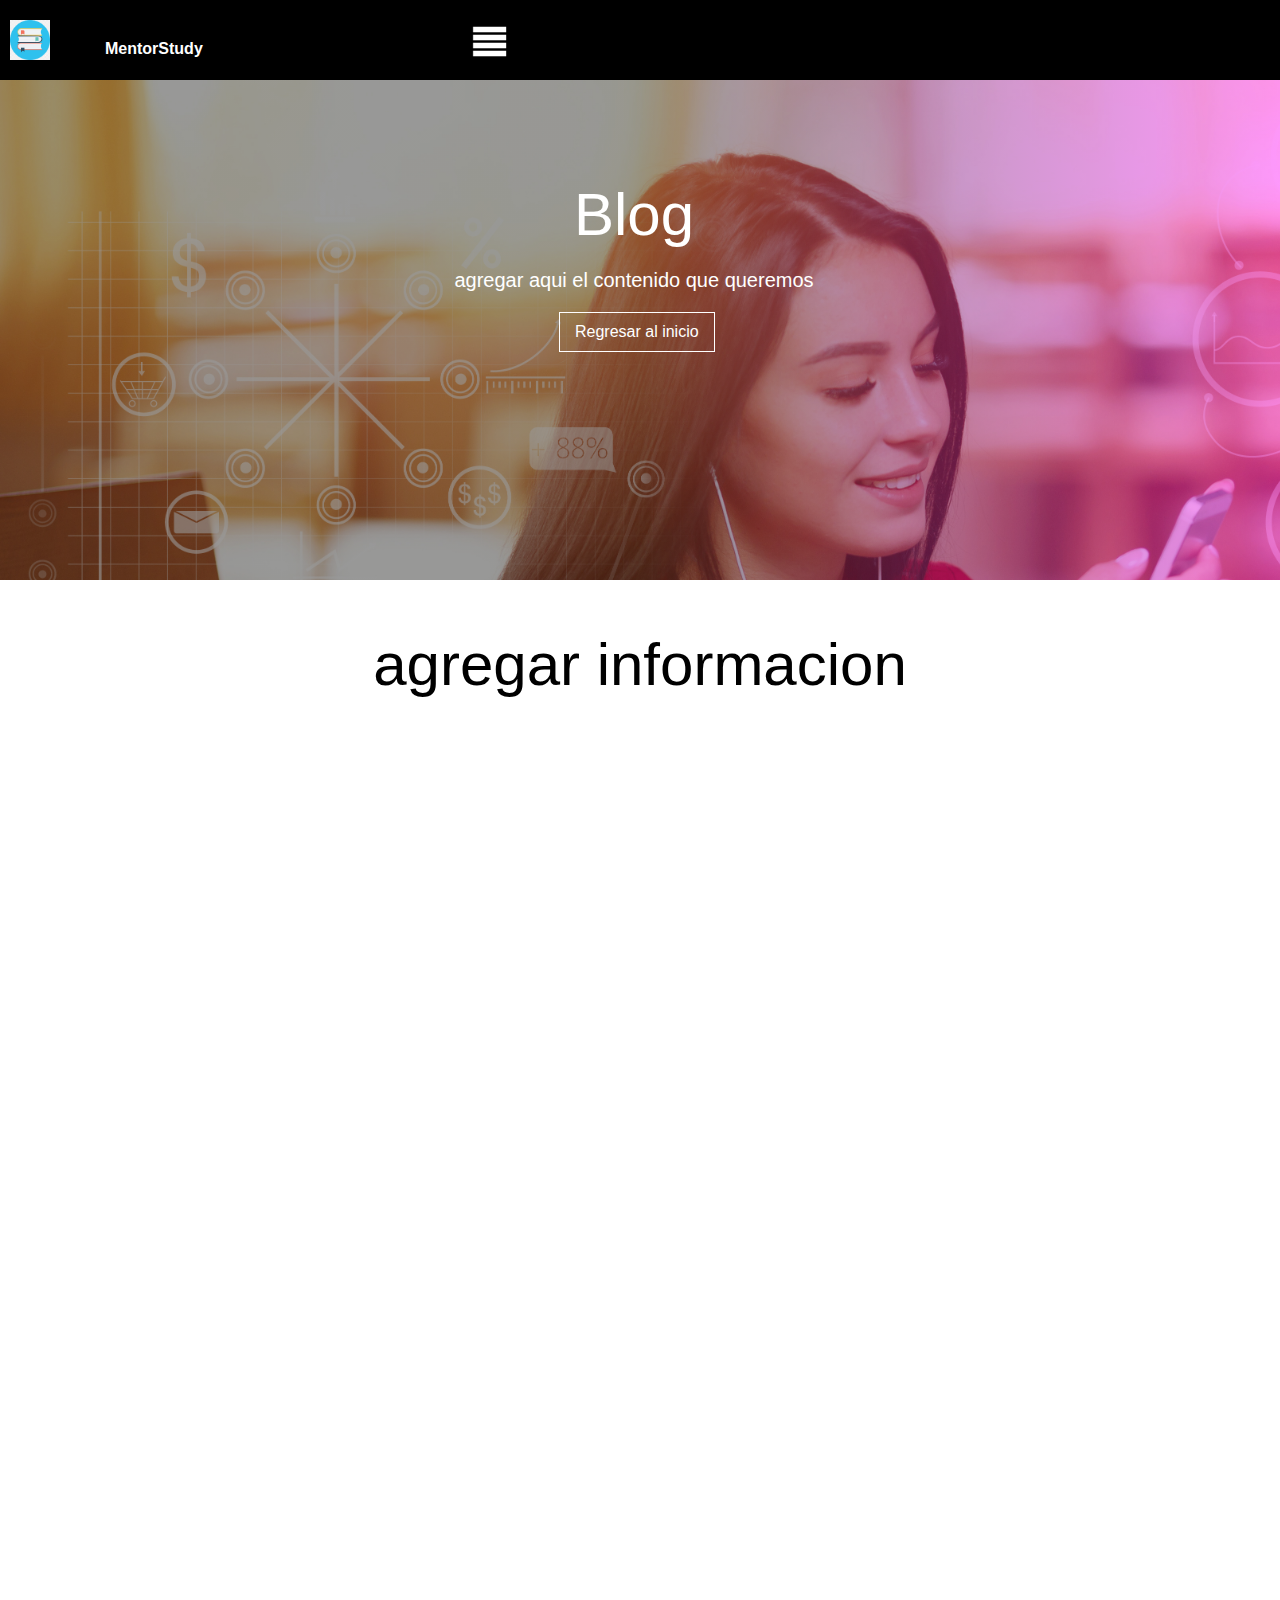
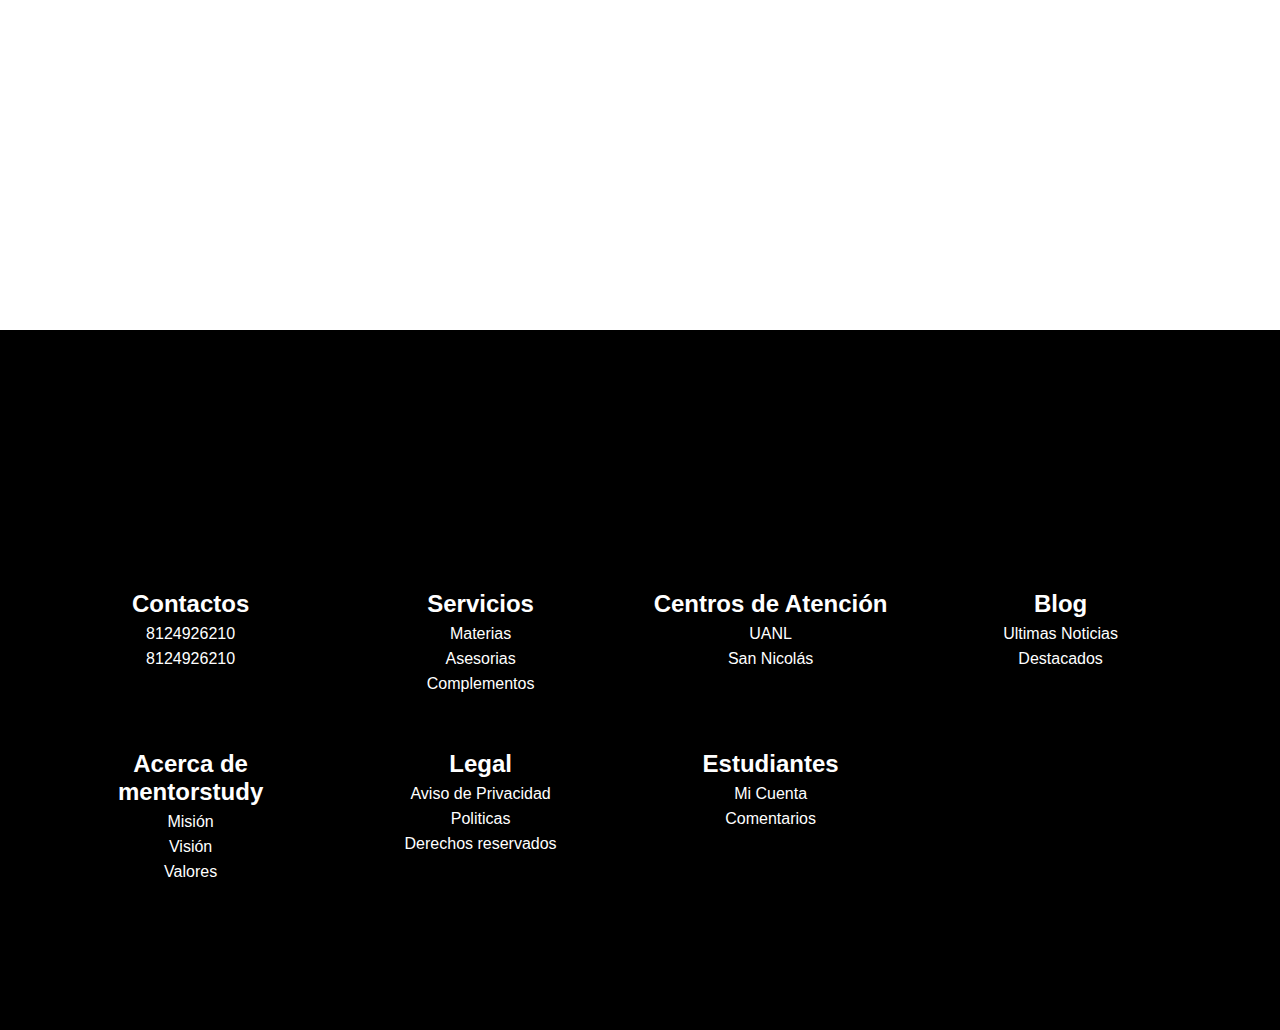
<file: Mentor Study/blog.html>
<!DOCTYPE html>
<html lang="es">

<head>
	<meta charset="utf-8">
	<title>MentorStudy - Blog</title>
    <link rel="stylesheet" href="css/css1.css">
</head>

<body>

<header>
	<div class="contenedor-header">
		<div class="icon-titulo">
        	<a href="index.html"><img src="icon/icon1.png" alt="icono del titulo"></a>  
           	<a class="fast" href="index.html"><h4>MentorStudy</h4></a>  
			<div class="header-menu">
				<ul class="nav">
					<li><a href="index.html"><img src="icon/icon2.png" alt="icono del menu"></a>
                    	<ul>
        					<li><a href="index.html">Inicio</a></li>
    						<li><a href="servicios.html">Servicios</a></li>
    						<li><a href="blog.html">Blog</a></li>
    						<li><a href="contacto.html">Contacto</a></li>
                		</ul>
					</li>
				</ul>
			</div>
		</div>   
	</div>   
</header>



<!-- Blog --> 
<div class="contenedor-portada3">
	<div class="gradiente3"></div>
    <div class="contenedor-texto3">
    	<div class="texto3">
   	    		<h1>Blog</h1>
        		<p>agregar aqui el contenido que queremos</p>
        		<a href="index.html"><button>Regresar al inicio</button></a>
        </div>
    </div>
</div>

<div class="separacion-blanco">
	<div class="contenido">
		<h1>agregar informacion</h1><br>
        

	</div>
</div>

<div class="separacion"></div>


<!-- Pie de paguina  -->
<div class="pie">
    <div class="pie-texto">
    	<div class="separacion1">
   	    		<h2>Contactos</h2>
                    <ul>
                    <li>8124926210</li>
                    <li>8124926210</li>
                    </ul>
            </div>

        <div class="separacion1">
                    <h2>Servicios</h2>
                    <ul>
                    <li>Materias</li>
                    <li>Asesorias</li>
                    <li>Complementos</li>
                    </ul>
            </div>

        <div class="separacion1">
                    <h2>Centros de Atención</h2>
                    <ul>
                    <li>UANL</li>
                    <li>San Nicolás</li>
                    </ul>
            </div>

        <div class="separacion1">
                    <h2>Blog</h2>
                    <ul>
                    <li>Ultimas Noticias</li>
                    <li>Destacados</li>
                    </ul>
            </div>

   		<div class="separacion1">
   	    		<h2>Acerca de mentorstudy</h2>
        		<ul>
                <li>Misión</li>
                <li>Visión</li>
                <li>Valores</li>
                </ul>
    	</div>

   		<div class="separacion1">
   	    		<h2>Legal</h2>
        		<ul>
                <li>Aviso de Privacidad</li>
                <li>Politicas</li>
                <li>Derechos reservados</li>
                </ul>
    	</div>

    	<div class="separacion1">
   	    		<h2>Estudiantes</h2>
        		<ul>
                <li>Mi Cuenta</li>
                <li>Comentarios</li>
                </ul>
    	</div>
	</div>
</div>

</body>
</html>
</file>
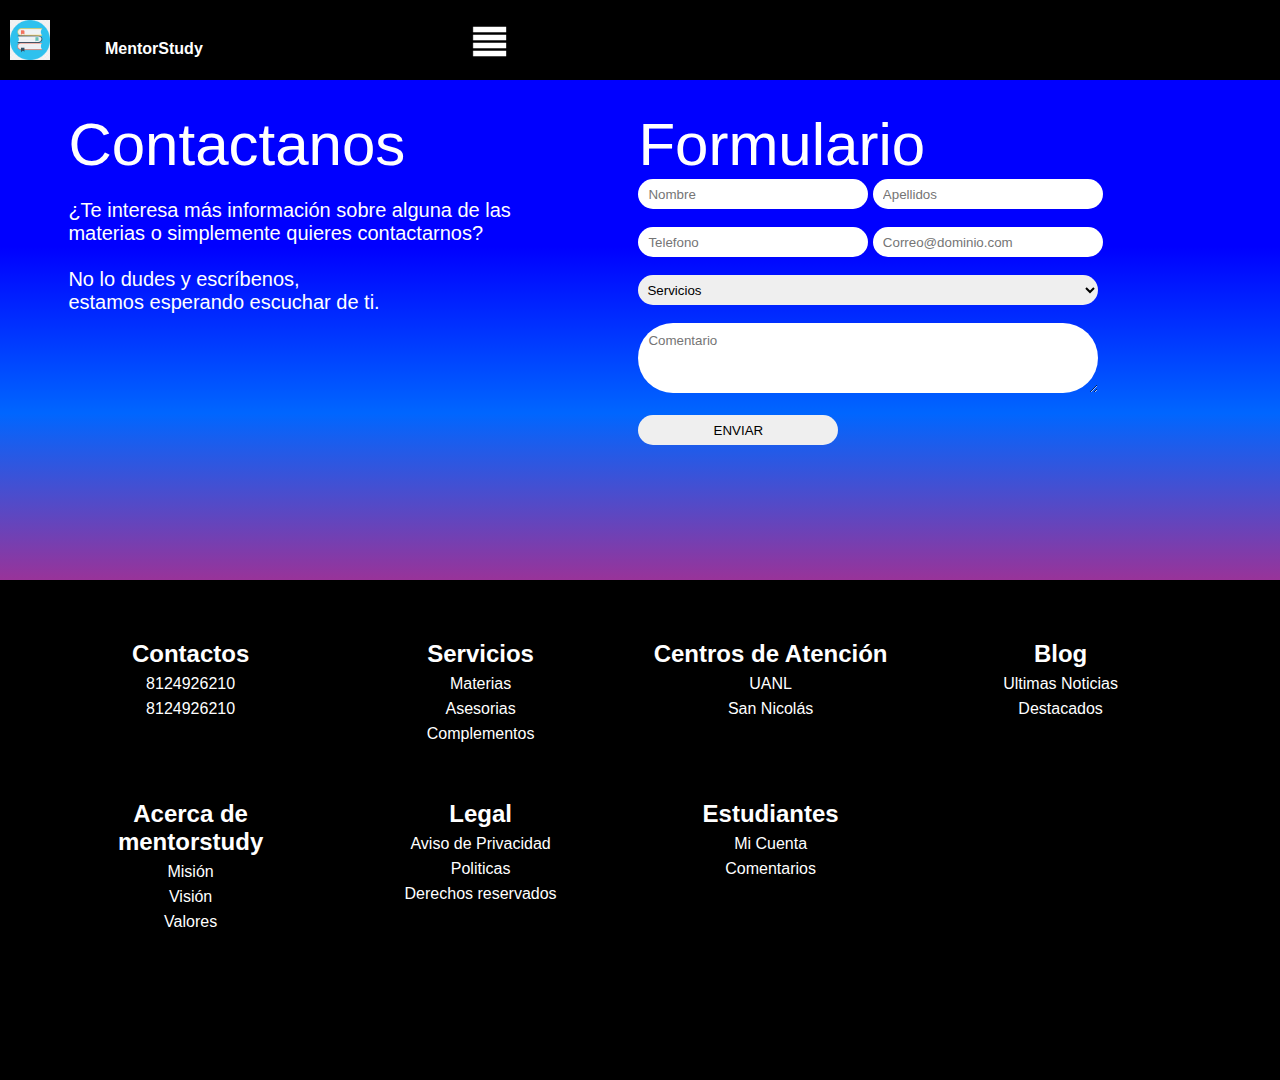
<file: Mentor Study/contacto.html>
<!DOCTYPE html>
<html lang="es">

<head>
	<meta charset="utf-8">
	<title>MentorStudy- Contacto</title>
    <link rel="stylesheet" href="css/css1.css">
</head>

<body>

<header>
	<div class="contenedor-header">
		<div class="icon-titulo">
        	<a href="index.html"><img src="icon/icon1.png" alt="icono del titulo"></a>  
           	<a class="fast" href="index.html"><h4>MentorStudy</h4></a>  
			<div class="header-menu">
				<ul class="nav">
					<li><a href="index.html"><img src="icon/icon2.png" alt="icono del menu"></a>
                    	<ul>
        					<li><a href="index.html">Inicio</a></li>
    						<li><a href="servicios.html">Servicios</a></li>
    						<li><a href="blog.html">Blog</a></li>
    						<li><a href="contacto.html">Contacto</a></li>
                		</ul>
					</li>
				</ul>
			</div>
		</div>   
	</div>   
</header>

<!-- Contactanos --> 
<div class="contactanos">
	<div class="gradiente5"></div>
    <div class="contenedor-texto4">
    	<div class="texto4">
   	    		<h1>Contactanos</h1>
        		<p>¿Te interesa más información sobre alguna de las materias o simplemente quieres contactarnos?<br><br>
					No lo dudes y escríbenos,<br>estamos esperando escuchar de ti.
				</p>
		</div>

		<div class="formulario">
   	    		<h1>Formulario</h1>
                <form action="enlace2.php" method="post">
        		<input type="text" name="Nombre" placeholder="Nombre" required>
                <input type="text" name="Apellidos" placeholder="Apellidos" required><br><br>
                <input type="text" name="Telefono" placeholder="Telefono" required>
                <input type="text" name="Correo" placeholder="Correo@dominio.com" required><br><br>
                <select name="formulario_opcion" placeholder="Selecciona una opcion"> 
                <option value="">Servicios</option>
                <option value="">Atencion al cliente</option>
                <option value="">Soporte</option>
                </select><br><br>
                <textarea name="Comentario" placeholder="Comentario" required></textarea>
                <br><br>
                <button type="submit" name="botonenvio" value="Enviar">ENVIAR</button>
                </form>
		</div>
	</div>
</div>

<!-- Pie de paguina  -->
<div class="pie">
    <div class="pie-texto">
    	<div class="separacion1">
   	    		<h2>Contactos</h2>
                    <ul>
                    <li>8124926210</li>
                    <li>8124926210</li>
                    </ul>
            </div>

        <div class="separacion1">
                    <h2>Servicios</h2>
                    <ul>
                    <li>Materias</li>
                    <li>Asesorias</li>
                    <li>Complementos</li>
                    </ul>
            </div>

        <div class="separacion1">
                    <h2>Centros de Atención</h2>
                    <ul>
                    <li>UANL</li>
                    <li>San Nicolás</li>
                    </ul>
            </div>

        <div class="separacion1">
                    <h2>Blog</h2>
                    <ul>
                    <li>Ultimas Noticias</li>
                    <li>Destacados</li>
                    </ul>
            </div>

   		<div class="separacion1">
   	    		<h2>Acerca de mentorstudy</h2>
        		<ul>
                <li>Misión</li>
                <li>Visión</li>
                <li>Valores</li>
                </ul>
    	</div>

   		<div class="separacion1">
   	    		<h2>Legal</h2>
        		<ul>
                <li>Aviso de Privacidad</li>
                <li>Politicas</li>
                <li>Derechos reservados</li>
                </ul>
    	</div>

    	<div class="separacion1">
   	    		<h2>Estudiantes</h2>
        		<ul>
                <li>Mi Cuenta</li>
                <li>Comentarios</li>
                </ul>
    	</div>
	</div>
</div>

</body>
</html>
</file>
<file: Mentor Study/css/css1.css>
@charset "utf-8";
/* CSS Document */
*{
	margin: 0;
	padding: 0;
	box-sizing: border-box;
	font-family: Arial, Helvetica, sans-serif;
	}
	
/*Cabecera*/
header{
	height: 80px;
	width: 100%;
	background: black;
	position: relative;
	}
.contenerdor-header{
	width:100%;
	max-height:1200px;
	height: 80px;
	}
	
.icon-titulo{
	display: flex;
	width: 100%;	 
}

.icon-titulo img{
	width: 40px;
	height: 40px;
	margin-left: 10px;
	margin-top: 20px;
	}
.icon-titulo h4{
	color: #fff;
	font-weigth: 120;
	margin-left: 55px;
	margin-top: 40px;
	position: absolute;
	
	}
.icon-menu img {
	position:absolute;
	width: 40px;
	height: 40px;
	margin-left: 200px;
	margin-top:-30px;
	color:#FFF}

	




/*Portada*/
.contenedor-portada{
	width:100%;
	height: 500px;
	background-image: url(../img/Inicio.jpg);
	background-size:120%;
	position: relative;
	animation: movimiento 10s infinite linear alternate;
	}
	@keyframes movimiento {
		from{
			background-position:  bottom right ;
			} to {
				background-position:  top left;
				}
		}

.gradiente {
	width:100%;
	height: 500px;
	position: absolute;
	background: -webkit-linear-gradient(left, black,black, blue);
	opacity: 0.3;
	}

.contenedor-texto {
	width: 100%;
	max-width: 1200px;
	position: relative;
	margin-left: 30%;
	}
	
.texto{
	width: 100%;
	max-width: 500px;
	position: relative;
	top: 100px;
	color: white;

	}
.texto h1{
	font-size: 60px;
	font-weight:100;
	text-align:center;
	}

.texto p{
	margin-top: 20px;
	font-size:20px;
	text-align:center;
	}

.texto button {
	padding: 10px 15px;
	font-size: 16px;
	background: none;
	border-style:none;
	border: 1px solid white;
	color: white;
	margin-top: 20px;
	margin-left: 35%;
	}
.texto button:hover{
	background: white;
	color:black;
	}






/*Servicios*/
.contenedor-portada2{
	width:100%;
	height: 500px;
	background-image: url(../img/services.jpg);
	background-size:120%;
	position: relative;
	animation: movimiento2 10s infinite linear alternate;
	}
	@keyframes movimiento2 {
		from{
			background-position: top left ;
			} to {
				background-position: bottom right;
				}
		}

.gradiente2 {
	width:100%;
	height: 500px;
	position: absolute;
	background: -webkit-linear-gradient(left, black,black, green);
	opacity: 0.3;
	}

.contenedor-texto2 {
	width: 100%;
	max-width: 1200px;
	position: relative;
	margin-left: 30%;
	}
	
.texto2{
	width: 100%;
	max-width: 500px;
	position: relative;
	top: 100px;
	color: white;

	}
.texto2 h1{
	font-size: 60px;
	font-weight:100;
	text-align:center;
	}

.texto2 p{
	margin-top: 20px;
	font-size:20px;
	text-align:center;
	}

.texto2 button {
	padding: 10px 15px;
	font-size: 16px;
	background: none;
	border-style:none;
	border: 1px solid white;
	color: white;
	margin-top: 20px;
	margin-left: 35%;
	}
.texto2 button:hover{
	background: white;
	color:black;
	}





/*Blog*/
.contenedor-portada3{
	width:100%;
	height: 500px;
	background-image: url(../img/blog.jpg);
	background-size:140%;
	position: relative;
	animation: movimiento3 10s infinite linear alternate;
	}
	@keyframes movimiento3 {
		from{
			background-position: top right ;
			} to {
				background-position: bottom left;
				}
		}

.gradiente3 {
	width:100%;
	height: 500px;
	position: absolute;
	background: -webkit-linear-gradient(left, black,black, #F0F);
	opacity: 0.4;
	}

.contenedor-texto3 {
	width: 100%;
	max-width: 1200px;
	position: relative;
	margin-left: 30%;
	}
	
.texto3{
	width: 100%;
	max-width: 500px;
	position: relative;
	top: 100px;
	color: white;

	}
.texto3 h1{
	font-size: 60px;
	font-weight:100;
	text-align:center;
	}

.texto3 p{
	margin-top: 20px;
	font-size:20px;
	text-align:center;
	}

.texto3 button {
	padding: 10px 15px;
	font-size: 16px;
	background: none;
	border-style:none;
	border: 1px solid white;
	color: white;
	margin-top: 20px;
	margin-left: 35%;
	}
.texto3 button:hover{
	background: white;
	color:black;
	}





/*Contactanos*/
.contactanos{
	width:100%;
	height: 500px;
	background-color: #00F;
	position:relative;
}

.gradiente5 {
	width:100%;
	height: 500px;
	position: absolute;
	background: -webkit-linear-gradient(bottom, #939, #06F, #00F, #00F);
	}

.contenedor-texto4 {
	width: 100%;
	max-width: 1200px;
	position: absolute;
	margin-left: 3%;
	margin-top: 30px;
	}

.texto4 {
	max-width: 500px;
	position: absulte;
	top: 100px;
	color: white;
	float:left;
	margin-left: 30px;
	}
	
.texto4 h1{
	font-size: 60px;
	font-weight:100;
	text-align: left;
	}

.texto4 p{
	margin-top: 20px;
	font-size:20px;
	text-align:left;
	}

.formulario {
	max-width: 500px;
	position: absulute;
	color: white;
	margin-left: 600px;
	}
.formulario h1{
	font-size: 60px;
	font-weight:100;
	text-align: left;
	}

.formulario p{
	margin-top: 20px;
	font-size:20px;
	text-align:left;
	}
.formulario input {
	height: 30px;
	width: 230px;
	border-radius: 20 px;
	-webkit-border-radius: 150px;
	border: 0;
	padding:10px;
	}

.formulario textarea {
	height: 70px;
	width: 460px;
	border-radius: 20 px;
	-webkit-border-radius: 150px;
	border: 0;
	padding:10px;
	}

.formulario select {
	height: 30px;
	width: 460px;
	border-radius: 20 px;
	-webkit-border-radius: 150px;
	border: 0;
	padding:5px;
	}
	
.formulario button {
	height: 30px;
	width: 200px;
	border-radius: 20 px;
	-webkit-border-radius: 150px;
	border: 0;
	padding:5px;
	}	
	




/*Pie de pagina*/
.pie{
	width:100%;
	height: 500px;
	background-color: #000;
}

.pie-texto {
	width: 100%;
	max-width: 1200px;
	position: relative;
	margin-left: 2%;
	}

.separacion1 {
	width: 250px;
	height: 100px;
	max-width: 900px;
	position: relative;
	color: white;
	float:left;
	border-style: 1px, solid, black;
	margin-left: 40px;
	text-align: center;
	margin-top: 60px;
	}

.separacion1 ul{
	list-style:none;
	}

.separacion1 li{
	margin-top:7px;
	}





.separacion{
	width:100%;
	height: 200px;
	background-color: #000;
	position:relative;
	}

.separacion-blanco{
	width:100%;
	height: 1300px;
	background-color: #fff;
	position:relative;
	}

/*Menu*/
.header-menu{
	width:200px;
	font-family:Arial, Helvetica, sans-serif;
	font-size: 17px;
	margin-left: 400px;
	}
	
ul {
	list-style:none;
	}	

.nav li a{
	background: black;
	text-decoration: none;
	color: #FFF;
	display: block;
	padding: 2px 10px;
	}

.nav li a:hover{
	background:#00F;
	}

.nav li{
	float:left;
	}

.nav li ul{
    display: none;
	position:absolute;
	float:left;
	margin-left: 60px;
	margin-top: -40px;

	}

.nav li:hover > ul{
	display: block;
	}
	
	


.source{
	border: 1px solid white;
	height: 820px;
	width: 500px;
	margin-left: 40px;
	}
.container{
	border: 1px solid white;
	background-color: white;
	height: 820px;
	width: 500px;
	margin-left: 580px;
	position: relative;
	margin-top: -820px;
	}

.circle{
	position:relative;
	border: 1px solid white;
	height: 150px;
	width: 300px;
	margin-left: 20px;
	margin-top: 10px;
	background-color:black;
	cursor:move;
	}
	
.circle p{
	margin-left:7px;
	margin-top: 25px;
	font-size: 35px;
	color:#FFF;
	font:Tahoma, Geneva, sans-serif;
	font-family:"Times New Roman", Times, serif;
	text-align:center;
	}





.fijo{
	position: absolute;
	border: 1px solid white;
	height: 820px;
	width: 500px;
	margin-left: 40px;
	}

.drop{
	position:relative;
	border: 1px solid black;
	height: 150px;
	width: 300px;
	margin-left: 20px;
	margin-top: 10px;
	background-color:black;
	cursor:move;
	}
	
.drop p{
	margin-left:7px;
	margin-top: 25px;
	font-size: 35px;
	color:#FFF;
	font:Tahoma, Geneva, sans-serif;
	font-family:"Times New Roman", Times, serif;
	text-align:center;
	}
	
	
	
	



.contenido{
	margin-top: 50px;
	}

.contenido h1{
	font-size: 60px;
	font-weight:100;
	text-align:center;
	}

.contenido p{
	text-align:justify;
	margin-left: 50px;
	margin-top: 20px;
	margin-right: 50px;
	font-family: Tahoma, Geneva, sans-serif;

	}
	
.contenido h2{
	margin-left: 50px;
	color:#039;
	font-size: 40px;
	font-family: Arial, Helvetica, sans-serif;
	}
</file>
